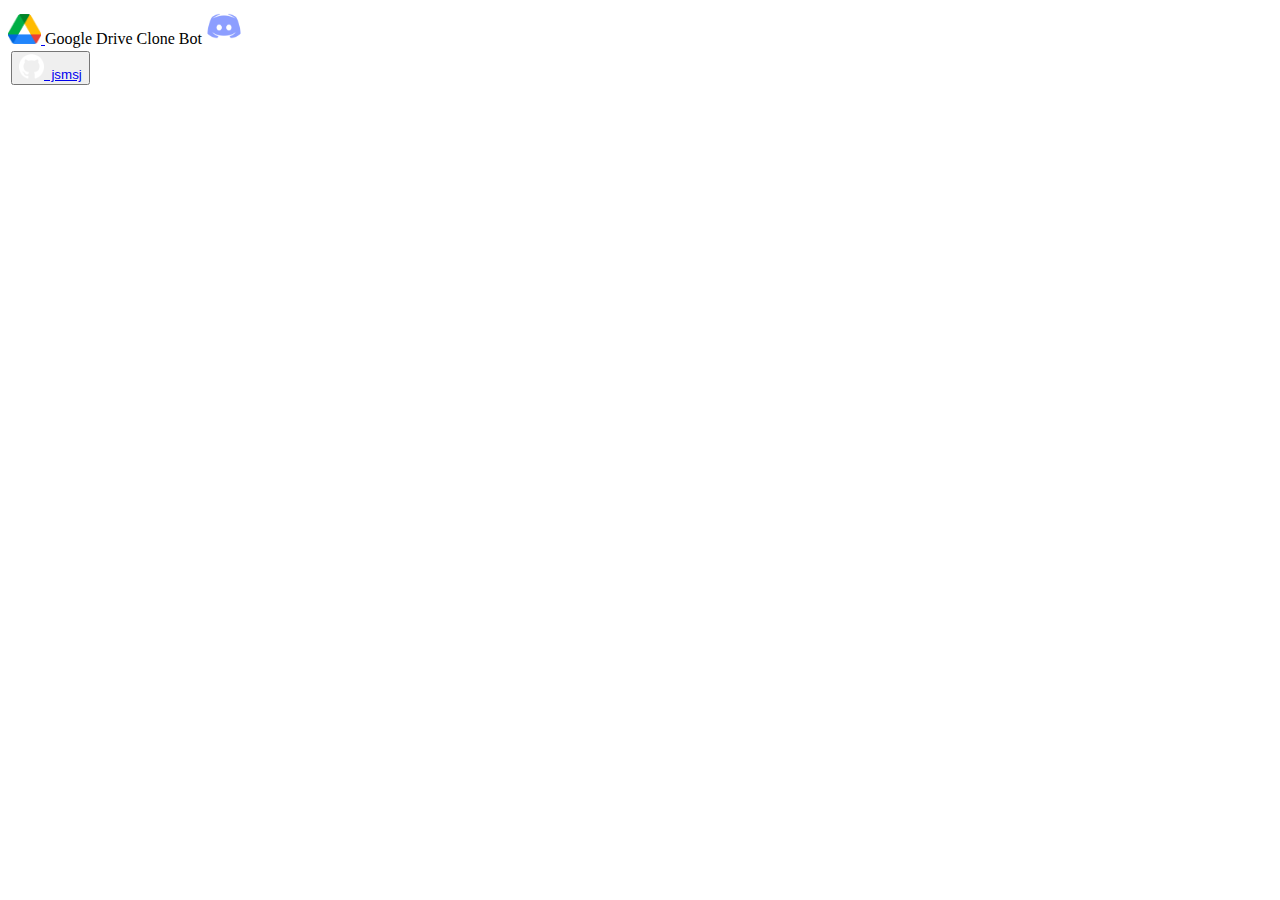
<file: docs/index.html>
<!DOCTYPE html>
<html lang="en">
<head>
    <title>Hello, world!</title>
    <meta charset="UTF-8" />
    <meta name="viewport" content="width=device-width, initial-scale=1" />
    <meta name="description" content="" />
  <!-- CSS only -->
  <link href="https://cdn.jsdelivr.net/npm/bootstrap@5.2.0-beta1/dist/css/bootstrap.min.css" rel="stylesheet" integrity="sha384-0evHe/X+R7YkIZDRvuzKMRqM+OrBnVFBL6DOitfPri4tjfHxaWutUpFmBp4vmVor" crossorigin="anonymous">
    <script src="main.js"></script>
  <!-- <link rel="icon" href="img/favicon.png"> -->
</head>
<body class = "bg-secondary">
  <div class="text-bg-dark p-4 text-center h2">
    <a class="navbar-brand" href="#">
      <img src="./img/gdrivelogo.png" alt="" width="33" height="30">
    </a>
    Google Drive Clone Bot
    <a class="navbar-brand" href="#">
      <img src="./img/discordlogo.png" alt="" width="36" height="36">
    </a>
  </div>
  <div class="position-absolute bottom-0 end-0 table-responsive">
    <table class="table table-dark table-striped">
      <tr>
        <td>
            <button type="button" class="btn btn-outline-info">
              <a class="navbar-brand" href="https://www.github.com/jsmsj" target="_blank" rel="noopener noreferrer">
                <img src="./img/githublogo.png" alt="" width="25" height="25">
                &nbsp;jsmsj
              </a>
            </button>
        </td>  
    </table>
  </div>
</body>
</html>
</file>
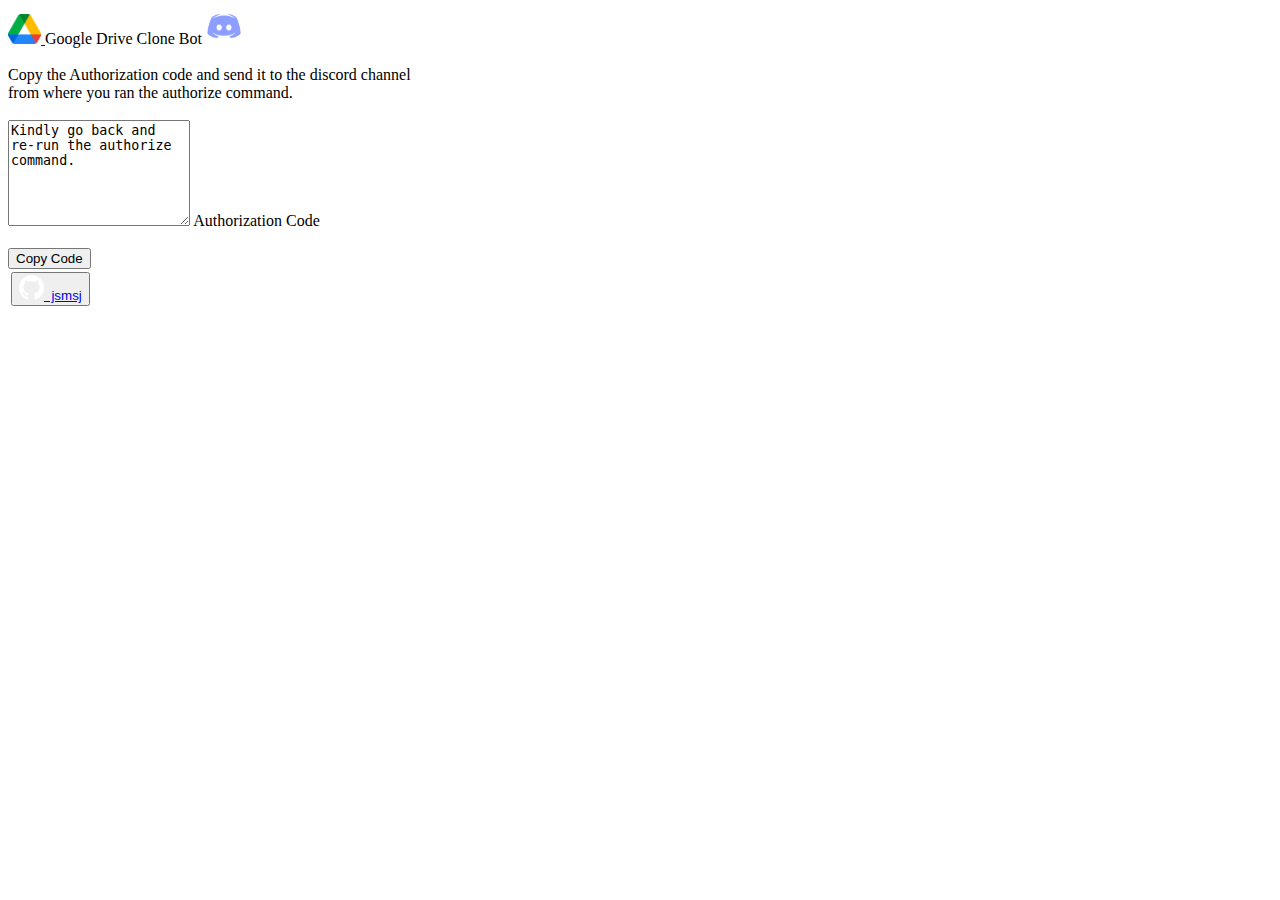
<file: docs/auth.html>
<!DOCTYPE html>
<html lang="en">
<head>
    <title>Hello, world!</title>
    <meta charset="UTF-8" />
    <meta name="viewport" content="width=device-width, initial-scale=1" />
    <meta name="description" content="" />
  <!-- CSS only -->
  <link href="https://cdn.jsdelivr.net/npm/bootstrap@5.2.0-beta1/dist/css/bootstrap.min.css" rel="stylesheet" integrity="sha384-0evHe/X+R7YkIZDRvuzKMRqM+OrBnVFBL6DOitfPri4tjfHxaWutUpFmBp4vmVor" crossorigin="anonymous">
    <script src="main.js"></script>
  <!-- <link rel="icon" href="img/favicon.png"> -->
</head>
<body class = "bg-secondary" onload="fillTextArea()">
  <div class="text-bg-dark p-4 text-center h2">
    <a class="navbar-brand" href="#">
      <img src="./img/gdrivelogo.png" alt="" width="33" height="30">
    </a>
    Google Drive Clone Bot
    <a class="navbar-brand" href="#">
      <img src="./img/discordlogo.png" alt="" width="36" height="36">
    </a>
  </div>
  <br>
  <div class="container d-flex justify-content-evenly text-center text-white fs-4">
    Copy the Authorization code and send it to the discord channel<br>from where you ran the authorize command.
  </div>
  <br>
  <div class="container d-flex justify-content-evenly">
    <div class="form-floating col-md-3">
        <textarea class="form-control" placeholder="Authorization Code" id="code" style="height: 100px"></textarea>
        <label for="code">Authorization Code</label>
    </div>
  </div>
  <br>
  <div class="container d-flex justify-content-evenly">
    <button type="button" class="btn btn-primary" onclick="CopyText('code')">Copy Code</button>
  </div>
  
  <div class="position-absolute bottom-0 end-0 table-responsive">
    <table class="table table-dark table-striped">
      <tr>
        <td>
          <button type="button" class="btn btn-outline-info">
            <a class="navbar-brand" href="https://www.github.com/jsmsj" target="_blank" rel="noopener noreferrer">
              <img src="./img/githublogo.png" alt="" width="25" height="25">
              &nbsp;jsmsj
            </a>
          </button>
        </td>  
    </table>
  </div>
</body>
</html>
</file>
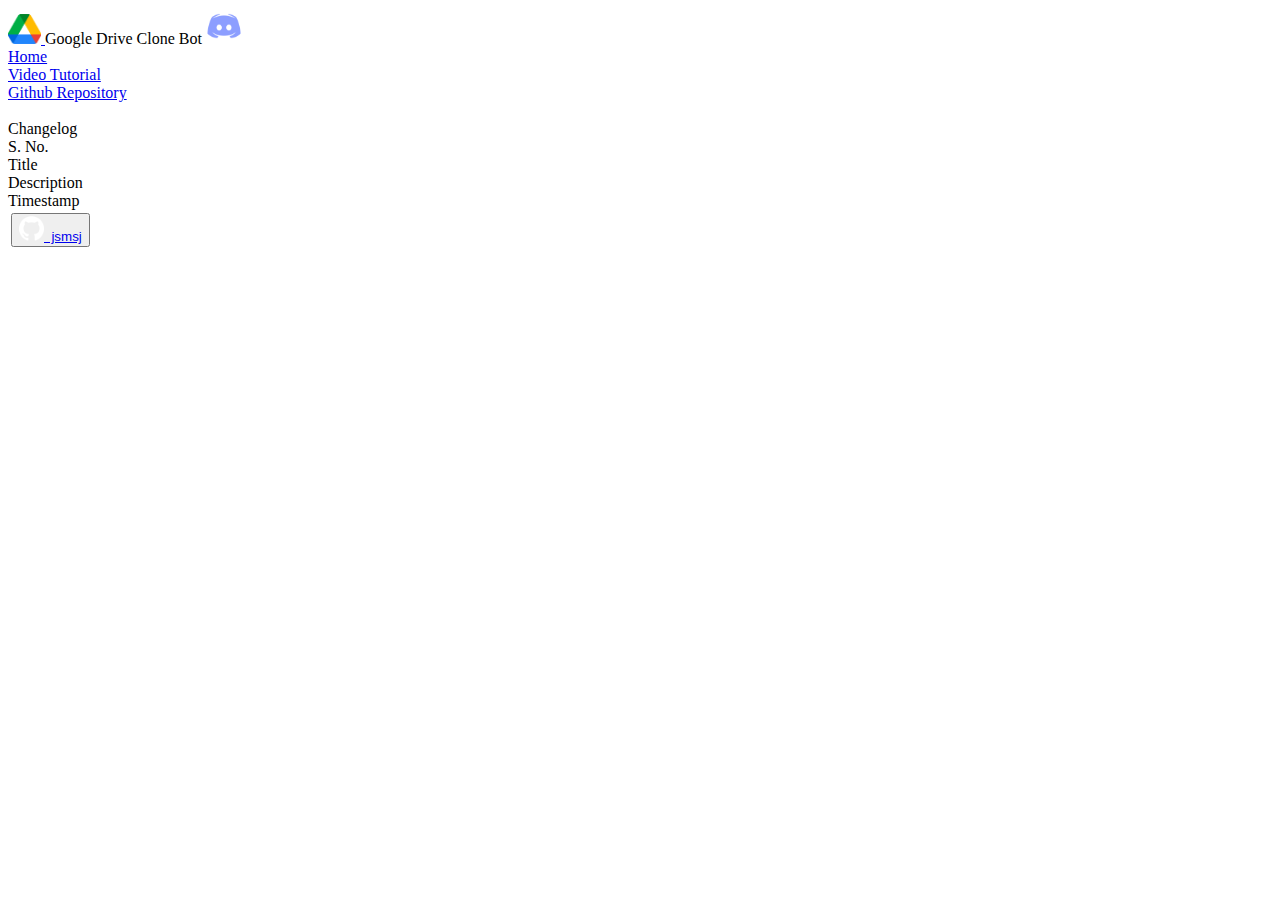
<file: docs/changelog.html>
<!DOCTYPE html>
<html lang="en">
<head>
    <title>Changelog | GdriveCloneBot</title>
    <meta charset="UTF-8" />
    <meta name="viewport" content="width=device-width, initial-scale=1" />
    <meta name="description" content="" />
  <!-- CSS only -->
  <link href="https://cdn.jsdelivr.net/npm/bootstrap@5.2.0-beta1/dist/css/bootstrap.min.css" rel="stylesheet" integrity="sha384-0evHe/X+R7YkIZDRvuzKMRqM+OrBnVFBL6DOitfPri4tjfHxaWutUpFmBp4vmVor" crossorigin="anonymous">
  <!-- <link rel="icon" href="img/favicon.png"> -->
</head>
<body class = "text-bg-secondary">
  <div class="text-bg-dark p-4 text-center h2">
    <a class="navbar-brand" href="#">
      <img src="./img/gdrivelogo.png" alt="" width="33" height="30">
    </a>
    Google Drive Clone Bot
    <a class="navbar-brand" href="#">
      <img src="./img/discordlogo.png" alt="" width="36" height="36">
    </a>
  </div>
  <div class="container" id="maingrid">
    <div class="row text-center h5 justify-content-center">
      <div class="col-3">
        <div class="list-group list-group-horizontal">
          <a href="./index.html" class="list-group-item list-group-item-dark" style="width:100%;">Home</a>
        </div>
      </div>
      <div class="col-3">
        <div class="list-group list-group-horizontal">
          <a href="https://www.youtube.com/watch?v=MfnP1M0BW7Y" class="list-group-item list-group-item-dark" style="width:100%;">Video Tutorial</a>
        </div>
      </div>
      <div class="col-3">
        <div class="list-group list-group-horizontal">
          <a href="https://github.com/jsmsj/GdriveCloneBot" target="_blank" class="list-group-item list-group-item-dark" style="width:100%;">Github Repository</a>
        </div>
      </div>
    </div>
    <br>
    <div class="row text-center h1 justify-content-center text-light">
        <div class="col">
            Changelog
        </div>
    </div>
    <div class="row justify-content-center m-2">
      <div class="col-1 h3">
        S. No.
      </div>
      <div class="col-3 h3">
        Title
      </div>
      <div class="col h3">
        Description
      </div>
      <div class="col-3 h3 text-end">
        Timestamp
      </div>
    </div>
  </div>
  <div class="position-absolute bottom-0 end-0 table-responsive">
    <table class="table table-dark table-striped">
      <tr>
        <td>
            <button type="button" class="btn btn-outline-info">
              <a class="navbar-brand" href="https://www.github.com/jsmsj" target="_blank" rel="noopener noreferrer">
                <img src="./img/githublogo.png" alt="" width="25" height="25">
                &nbsp;jsmsj
              </a>
            </button>
        </td>  
    </table>
  </div>
  <script src="changelog.js"></script>
</body>
</html>
</file>
